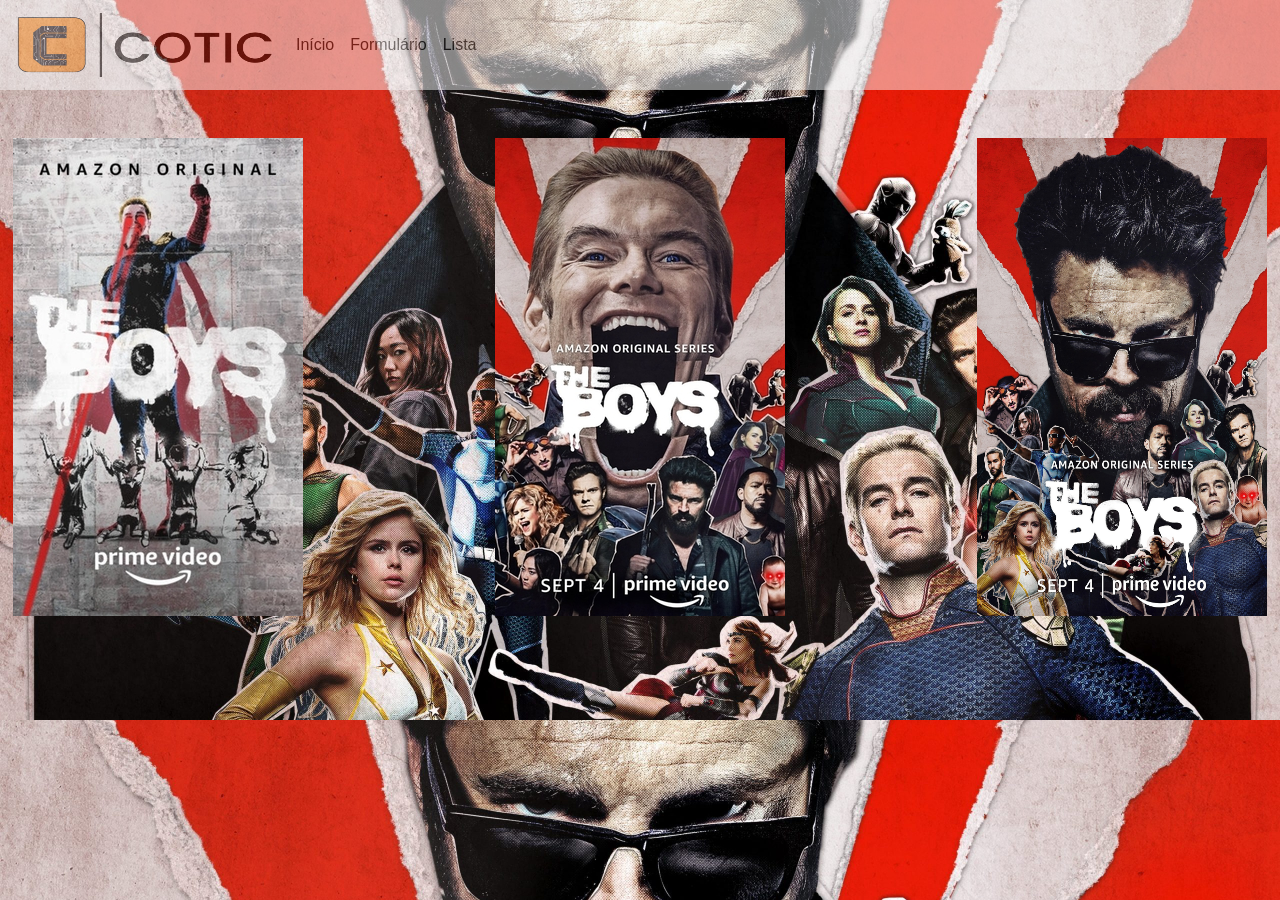
<file: pages/index.html>
<!DOCTYPE html>
<html lang="en">
	<!-- Cabeçalho da página.-->
	<head>
		<meta charset="UTF-8" />
		<meta name="viewport" content="width=device-width, initial-scale=1.0" />
		<meta http-equiv="X-UA-Compatible" content="ie=edge" />
		<title>The Boys 3</title>
		<link
			rel="stylesheet"
			href="https://stackpath.bootstrapcdn.com/bootstrap/4.1.3/css/bootstrap.min.css"
			integrity="sha384-MCw98/SFnGE8fJT3GXwEOngsV7Zt27NXFoaoApmYm81iuXoPkFOJwJ8ERdknLPMO"
			crossorigin="anonymous"
		/>
		<link rel="stylesheet" href="../css/main.css" />
	</head>

	<!-- Corpo da página. As alterações principais serão feitas nessa área. -->
	<body class="main-bg">
		<!-- O menu principal no topo da página. -->
		<nav class="navbar navbar-expand-lg navbar-light bg-light transparent">
			<a class="navbar-brand" href="#"
				><img src="../assets/logo_cotic.fw.png" width="256" height="64" alt=""
			/></a>
			<button
				class="navbar-toggler"
				type="button"
				data-toggle="collapse"
				data-target="#conteudoNavbarSuportado"
				aria-controls="conteudoNavbarSuportado"
				aria-expanded="false"
				aria-label="Alterna navegação"
			>
				<span class="navbar-toggler-icon"></span>
			</button>

			<div class="collapse navbar-collapse" id="conteudoNavbarSuportado">
				<ul class="navbar-nav mr-auto">
					<li class="nav-item active">
						<a class="nav-link" href="index.html">
							Início <span class="sr-only">(página atual)</span>
						</a>
					</li>
					<li class="nav-item active">
						<a class="nav-link" href="formulario.html">
							Formulário <span class="sr-only">(página atual)</span>
						</a>
					</li>
					<li class="nav-item active">
						<a class="nav-link" href="lista.html">
							Lista <span class="sr-only">(página atual)</span>
						</a>
					</li>
				</ul>
			</div>
		</nav>

		<!-- Possível novo conteúdo deve ser adicionado aqui.-->
		<div class="container col-3 d-flex justify-content-center">
			<div class="temporada mx-5 p-5">
				<img src="../assets/The-Boys-poster-1.jpg" alt="" />
			</div>
			<div class="temporada mx-5 p-5">
				<img src="../assets/The-Boys-poster-2.jpg" alt="" />
			</div>
			<div class="temporada mx-5 p-5">
				<img
					id="grande-demais"
					src="../assets/The-Boys-poster-3.jpg"
					alt=""
					width="290px"
					height="478px"
				/>
			</div>
		</div>
		<!-- Adição de scripts do Bootstrap. Não deve ser alterado.-->
		<script
			src="https://code.jquery.com/jquery-3.3.1.slim.min.js"
			integrity="sha384-q8i/X+965DzO0rT7abK41JStQIAqVgRVzpbzo5smXKp4YfRvH+8abtTE1Pi6jizo"
			crossorigin="anonymous"
		></script>
		<script
			src="https://cdnjs.cloudflare.com/ajax/libs/popper.js/1.14.3/umd/popper.min.js"
			integrity="sha384-ZMP7rVo3mIykV+2+9J3UJ46jBk0WLaUAdn689aCwoqbBJiSnjAK/l8WvCWPIPm49"
			crossorigin="anonymous"
		></script>
		<script
			src="https://stackpath.bootstrapcdn.com/bootstrap/4.1.3/js/bootstrap.min.js"
			integrity="sha384-ChfqqxuZUCnJSK3+MXmPNIyE6ZbWh2IMqE241rYiqJxyMiZ6OW/JmZQ5stwEULTy"
			crossorigin="anonymous"
		></script>
	</body>
</html>
</file>
<file: css/main.css>
* {
	box-sizing: border-box;
}

.main-bg {
	background-image: url("../assets/The-Boys-segunda-temporada-scaled.jpg");
	background-size: cover;
}

.transparent {
	opacity: 0.5;
}
</file>
